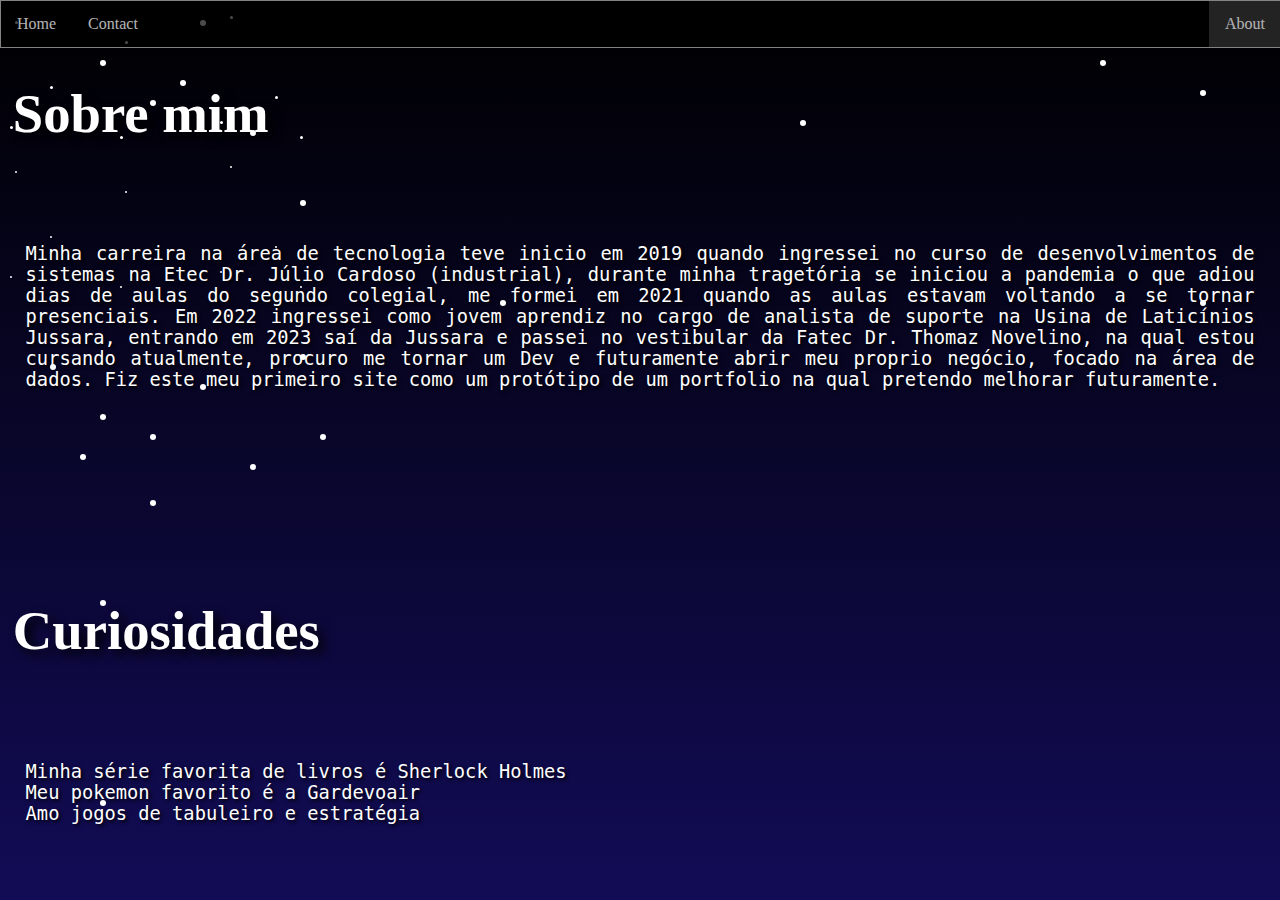
<file: about.html>
<!DOCTYPE html>
<html>
<head>
    <meta charset='utf-8'>
    <meta http-equiv='X-UA-Compatible' content='IE=edge'>
    <title>About</title>
    <meta name='viewport' content='width=device-width, initial-scale=1'>
    <link rel='stylesheet' type='text/css' media='screen' href='main.css'>
    <link rel="icon" type="imagem/png" href="https://png.pngtree.com/png-vector/20191026/ourlarge/pngtree-cat-face-glyph-icon-vector-png-image_1874311.jpg" />
</head>
<body>
    <ul>
        <li><a href="index.html">Home</a></li>
        <li><a href="">Contact</a></li>
        <li style="float:right"><a class="active" href="#about">About</a></li>
      </ul>
      <div class="container" >
        <div class="stars" ></div>
        <div class="stars2" ></div>
        <div class="about">
          <h1>Sobre mim</h1>
          <p>Minha carreira na área de tecnologia teve inicio em 2019 quando ingressei no curso de desenvolvimentos de sistemas na Etec Dr. Júlio Cardoso (industrial), durante minha tragetória se iniciou a pandemia o que adiou dias de aulas do segundo colegial, me formei em 2021 quando as aulas estavam voltando a se tornar presenciais. Em 2022 ingressei como jovem aprendiz no cargo de analista de suporte na Usina de Laticínios Jussara, entrando em 2023 saí da Jussara e passei no vestibular da Fatec Dr. Thomaz Novelino, na qual estou cursando atualmente, procuro me tornar um Dev e futuramente abrir meu proprio negócio, focado na área de dados. Fiz este meu primeiro site como um protótipo de um portfolio na qual pretendo melhorar futuramente.<p>
          <h2>Curiosidades</h2>
          <p>Minha série favorita de livros é Sherlock Holmes</br>
              Meu pokemon favorito é a Gardevoair</br>
                Amo jogos de tabuleiro e estratégia</p>
        </div>
      </div>
</body>
</html>
</file>
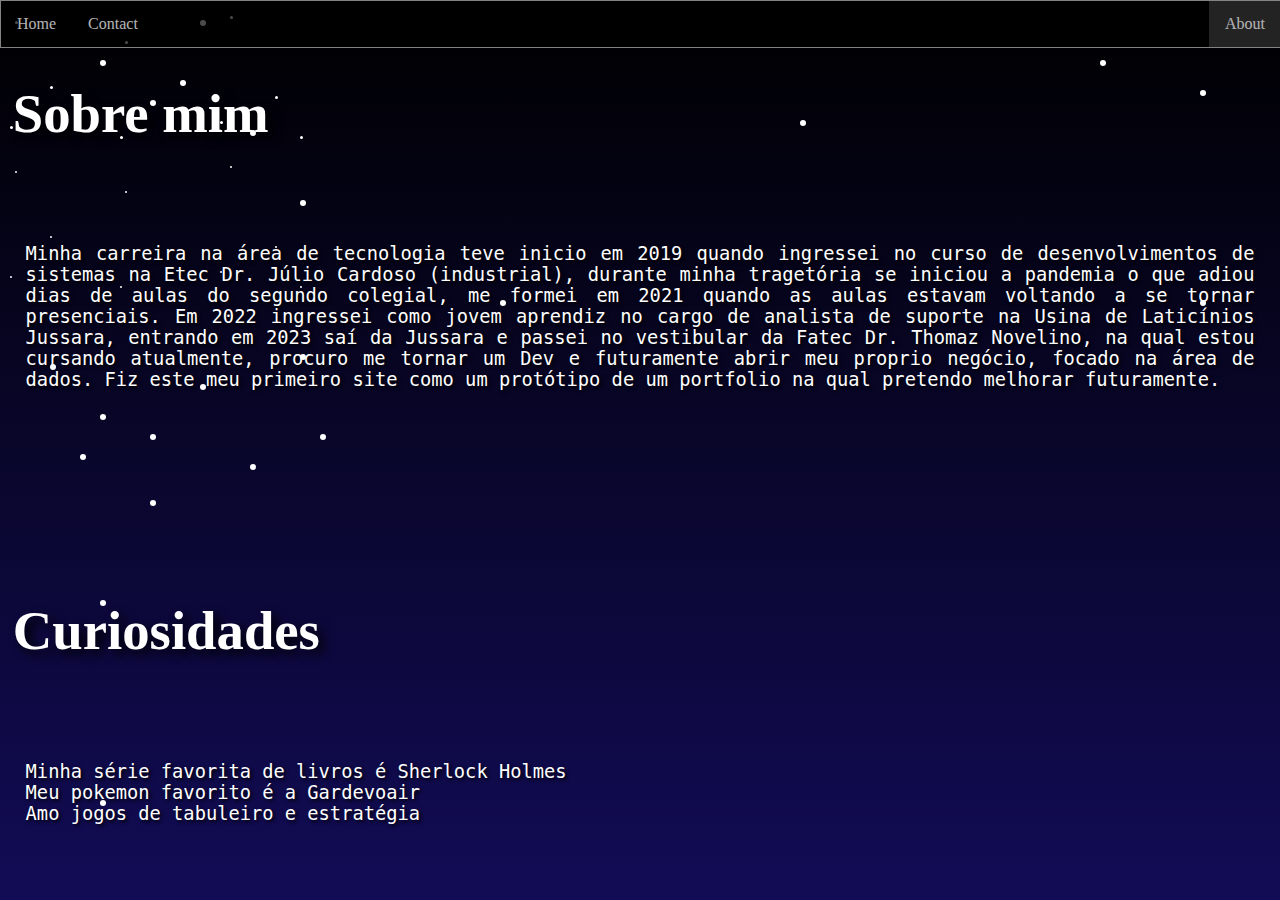
<file: testenavbar.html>
<!DOCTYPE html>
<html>
<head>
    <meta charset='utf-8'>
    <meta http-equiv='X-UA-Compatible' content='IE=edge'>
    <title>pagina de teste</title>
    <meta name='viewport' content='width=device-width, initial-scale=1'>
    <link rel='stylesheet' type='text/css' media='screen' href='main.css'>
</head>
<body>
    <ul>
        <li><a href="index.html">Home</a></li>
        <li><a href="">Contact</a></li>
        <li style="float:right"><a class="active" href="#about">About</a></li>
      </ul>
      <div class="container" >
        <div class="stars" ></div>
        <div class="stars2" ></div>
        <div class="about">
          <h1>Sobre mim</h1>
          <p>Minha carreira na área de tecnologia teve inicio em 2019 quando ingressei no curso de desenvolvimentos de sistemas na Etec Dr. Júlio Cardoso (industrial), durante minha tragetória se iniciou a pandemia o que adiou dias de aulas do segundo colegial, me formei em 2021 quando as aulas estavam voltando a se tornar presenciais. Em 2022 ingressei como jovem aprendiz no cargo de analista de suporte na Usina de Laticínios Jussara, entrando em 2023 saí da Jussara e passei no vestibular da Fatec Dr. Thomaz Novelino, na qual estou cursando atualmente, procuro me tornar um Dev e futuramente abrir meu proprio negócio, focado na área de dados. Fiz este meu primeiro site como um protótipo de um portfolio na qual pretendo melhorar futuramente.<p>
          <h2>Curiosidades</h2>
          <p>Minha série favorita de livros é Sherlock Holmes</br>
              Meu pokemon favorito é a Gardevoair</br>
                Amo jogos de tabuleiro e estratégia</p>
        </div>
      </div>
</body>
</html>
</file>
<file: main.css>
* {
    margin: 0px;
    padding: 0px;
}
ul {
    list-style-type: none;
    margin: 0;
    padding: 0;
    overflow: hidden;
    border: 1px solid #bbb;
    background-color: black;
    position: fixed;
    top: 0;
    width: 100%;
    z-index: 1;
    opacity: 0.7;
}

li {
    float: left;
}
li:last-child {
    border-right: none;
}
li a {
    display: block;
    color: white;
    text-align: center;
    padding: 14px 16px;
    text-decoration: none;
}

/* Change the link color to #111 (black) on hover */
li a:hover {
    background-color: #111;
}

.active {
    background-color: #333232;
}

.container{
    width: 100vw;
    height: 100vh;
    background: linear-gradient(0, #120c56, #000000);
    z-index: 0;
    position: fixed;
  }
.stars{
    position: relative;
	width: 6px;
	height: 6px;
	border-radius: 50%;
	box-shadow: 500px 300px white,
    100px 800px white,
    800px 120px white,
    100px 60px white,
    1200px 90px white,
    1100px 60px white,
    1300px 50px white,
    1400px 90px white,
    300px 200px white,
    250px 130px white,
    1200px 300px white,
    1500px 700px white,
    1600px 80px white,
    1900px 440px white,
    150px 500px white,
    200px 20px white,
    180px 80px white,
    150px 100px white,
    100px 600px white;
    animation: anim-stars 10s linear infinite;
}
.stars::after{
    content: " ";
    position: absolute;
    top: 334px;
    width: 6px;
    height: 6px;
    border-radius: 50%;
    box-shadow: 50px 30px white,
      100px 80px white,
      80px 120px white,
      300px 20px white,
      250px 130px white,
      200px 50px white,
      150px 100px white,
      320px 100px white;
  }
  .stars2{
    position: relative;
    width: 3px;
    height: 3px;
    border-radius: 50%;
    box-shadow: 15px 15px white,
      125px 35px white,
      50px 80px white,
      10px 120px white,
      275px 90px white,
      230px 10px white,
      120px 130px white,
      300px 130px white,
      220px 115px white;
    animation: anim-stars 20s linear infinite;
  }
  
  .stars2::after{
    content: " ";
    position: absolute;
    top: 150px;
    width: 2px;
    height: 2px;
    border-radius: 50%;
    box-shadow: 15px 15px white,
      125px 35px white,
      50px 80px white,
      10px 120px white,
      275px 90px white,
      230px 10px white,
      120px 130px white,
      300px 130px white,
      220px 115px white;
  }
@keyframes anim-stars {
    from {
        transform: translateY(0px);
    }
    to {
        transform: translateY(-150px);
    }
}
.about{
    width: 100vw;
    height: 100vh;
    display: flex;  
    font-size: larger;
    flex-direction: column;
    text-align: justify;
    justify-content: space-evenly;
}
.about h1,h2{
    margin-top: 20px;
    margin: 1%;
    font-size: 285%;
    font-family:serif;
    color: white;
    text-shadow: black 0.1em 0.1em 0.2em
}
.about p{
    font-family: monospace;
    margin: 2%;
    font-size:larger;
    color: white;
    text-shadow: black 0.1em 0.1em 0.2em;
    align-self: stretch;
}
</file>
